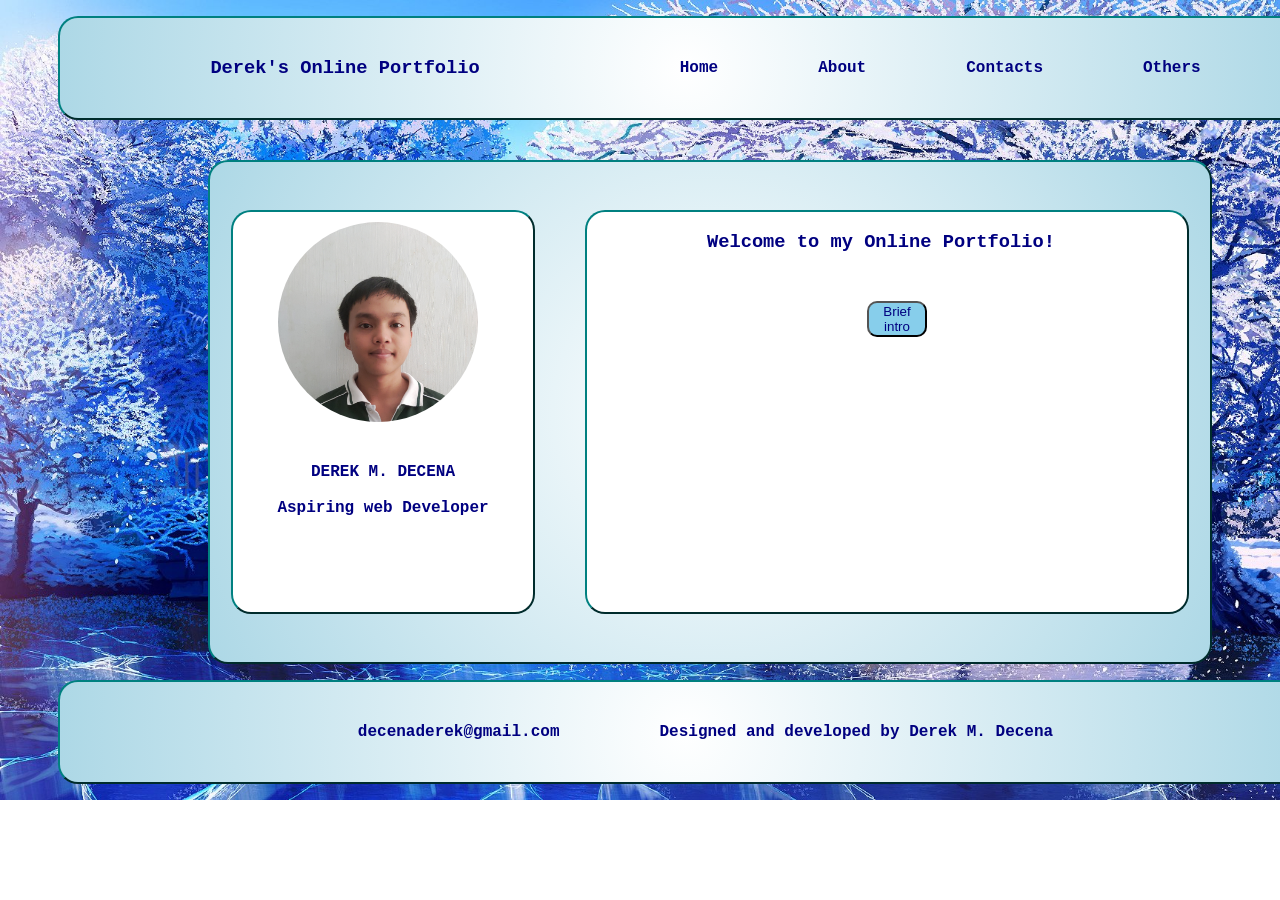
<file: index.html>
<!DOCTYPE html>
<html lang="en">
<head>
    <meta charset="UTF-8">
    <meta name="viewport" content="width=device-width, initial-scale=1.0">
    <title>Home</title>
    <link rel="stylesheet" href="style.css">
</head>
<body>
    <nav>
        <ul>
            <li><h3>Derek's Online Portfolio</h3></li>
            <li><a href="index.html">Home</a></li>
            <li><a href="about.html">About</a></li>
            <li><a href="contacts.html">Contacts</a></li>
            <li><a href="others.html">Others</a></li>
        </ul>
    </nav>
    <div class="bigbox">
        <div class="leftbox">
            <img src="profilepic.jpg" alt="profile_pic" style="height:200px; width:200px; margin-left:45px; margin-bottom:20px; margin-top:10px; border-radius:100%;">
            <h4 class="fullname">
                DEREK M. DECENA<br>
                <br>
                Aspiring web Developer
            </h4>
        </div>
        <div class="rightbox">
            <h3 id="intro">
                Welcome to my Online Portfolio!
            </h3>
            <button class="change" onclick="changeText()">Brief intro</button>
        </div>
    </div>

     <nav>
        <ul>
            <li>decenaderek@gmail.com</li>
            <li>Designed and developed by Derek M. Decena</li>
        </ul>
     </nav>
    <script>
        function changeText() {
            document.getElementById("intro").innerHTML = `
            <h2>About Me</h2>
            <p>Hello and good morning, afternoon, or evening!</p>
            <p> I'm Derek M. Decena, an aspiring Full Stack Web Developer,<br> who builds small to big projects.</p>
            <p>I am a fresh graduate, and i hope to get real work experiences, to improve and deliver.</p>
            <a class="learnmorebtn" href="about.html">Learn More?</a>
            `;
        }
    </script>
</body>
</html>
</file>
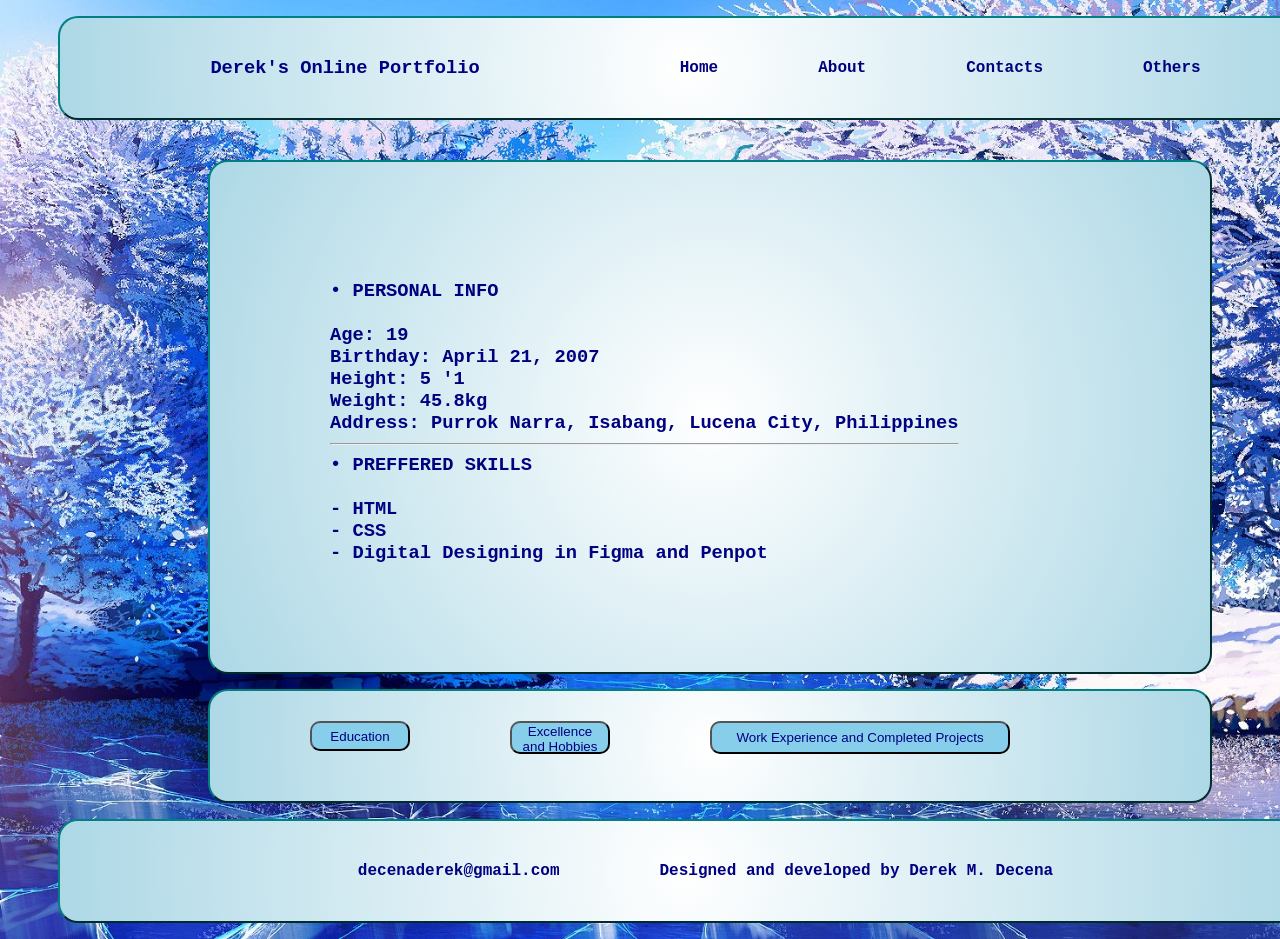
<file: about.html>
<!DOCTYPE html>
<html lang="en">
<head>
    <meta charset="UTF-8">
    <meta name="viewport" content="width=device-width, initial-scale=1.0">
    <title>About me</title>
     <link rel="stylesheet" href="style.css">
</head>
<body>
    <nav>
        <ul>
            <li><h3>Derek's Online Portfolio</h3></li>
            <li><a href="index.html">Home</a></li>
            <li><a href="about.html">About</a></li>
            <li><a href="contacts.html">Contacts</a></li>
            <li><a href="others.html">Others</a></li>
        </ul>
    </nav>

    <div class="bigbox2">
         <h3 id="meinfo">
            • PERSONAL INFO<br>
            <br>
              Age: 19<br>
              Birthday: April 21, 2007<br>
              Height: 5 '1<br>
              Weight: 45.8kg<br>
              Address: Purrok Narra, Isabang, Lucena City, Philippines<br>
            <hr>
            • PREFFERED SKILLS<br>
            <br>
              - HTML<br>
              - CSS<br>
              - Digital Designing in Figma and Penpot<br>
              
         </h3>
    </div>
    <div class="buttonplt">
        <button class="changetwo" onclick="changeText()">Education</button>
        <button class="changethree" onclick="changeToOption1()">Excellence and Hobbies</button>
        <button class="changefour" onclick="changeToOption2()">Work Experience and Completed Projects</button>
    </div>

    <nav>
        <ul>
            <li>decenaderek@gmail.com</li>
            <li>Designed and developed by Derek M. Decena</li>
        </ul>
    </nav>

     <script>
        function changeText() {
            document.getElementById("meinfo").innerHTML = `
            <h3>
             Educational attainment: College Undergraduate<br>
             School: College of Sciences, Technology and Communications, Inc<br>
             Course: Bachelor of Science in Information Technology<br>
             Address: Arellano Subdivision, Brgy. 1, Sariaya, Quezon, Philippines<br>
             Year Graduated or Ongoing: Ongoing<br>
            </h3>
             `;
        }

        function changeToOption1() {
            document.getElementById("meinfo").innerHTML = `
            <h3>
                EXCELLENCE/AWARD ACADEMIC OR NON ACADS<br>
                <br>
                Awards in Academics: N/A<br>
                Awards in Non-Academics: N/A<br>
                <hr>
                HOBBIES<br>
                <br>
                - Watching Anime<br>
                - Video Games<br>
                - Walking Around<br>
                - Listening to music<br>
            </h3>
            `;
        }

        function changeToOption2() {
            document.getElementById("meinfo").innerHTML = `
            <h3>
                Work Experience<br>
                <br>
                Work Experience: N/A<br>
                <hr>
                Projects Accomplished<br>
                <br>
                Projects Accomplished: N/A<br>
            </h3>
            `;
        }
    </script>
</body>
</html>
</file>
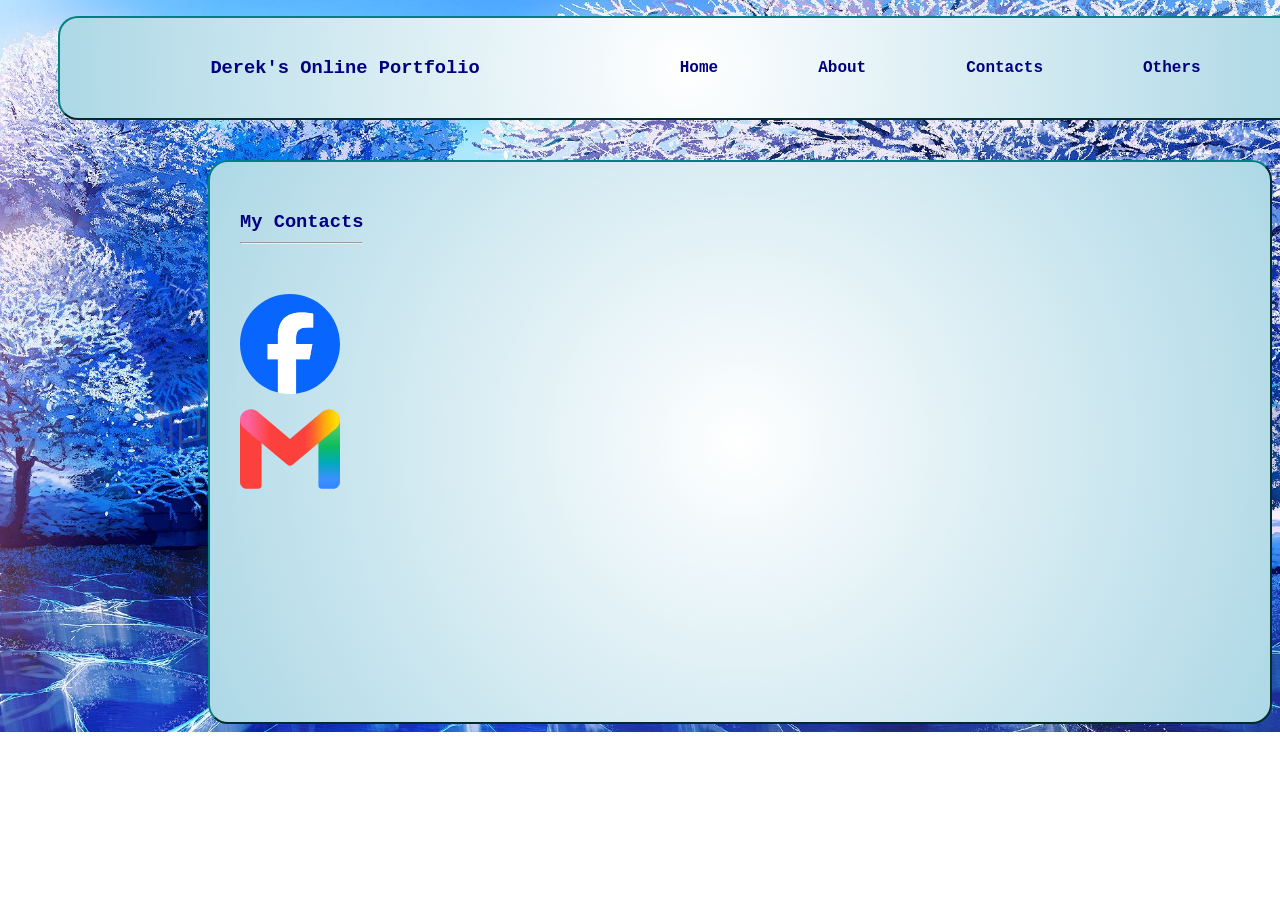
<file: contacts.html>
<!DOCTYPE html>
<html lang="en">
<head>
    <meta charset="UTF-8">
    <meta name="viewport" content="width=device-width, initial-scale=1.0">
    <title>Contact me</title>
     <link rel="stylesheet" href="style.css">
</head>
<body>
    <nav>
        <ul>
            <li><h3>Derek's Online Portfolio</h3></li>
            <li><a href="index.html">Home</a></li>
            <li><a href="about.html">About</a></li>
            <li><a href="contacts.html">Contacts</a></li>
            <li><a href="others.html">Others</a></li>
        </ul>
    </nav>

    <div class="bigboxC">
        <h3>
            My Contacts<br>
            <hr>
            <br>
        </h3>

        <a href="https://www.facebook.com/1Dz1Xs3rHW/"><img src="2023_Facebook_icon.svg" alt="facebook_logo" style="height:100px; width: 100px;"></a>
        <a href="mailto:decenaderek@gmail.com"><img src="Gmail_icon_(2026).svg" alt="gmail_logo" style="height: 100px; width: 100px;"</a>
    </div>
</body>
</html>
</file>
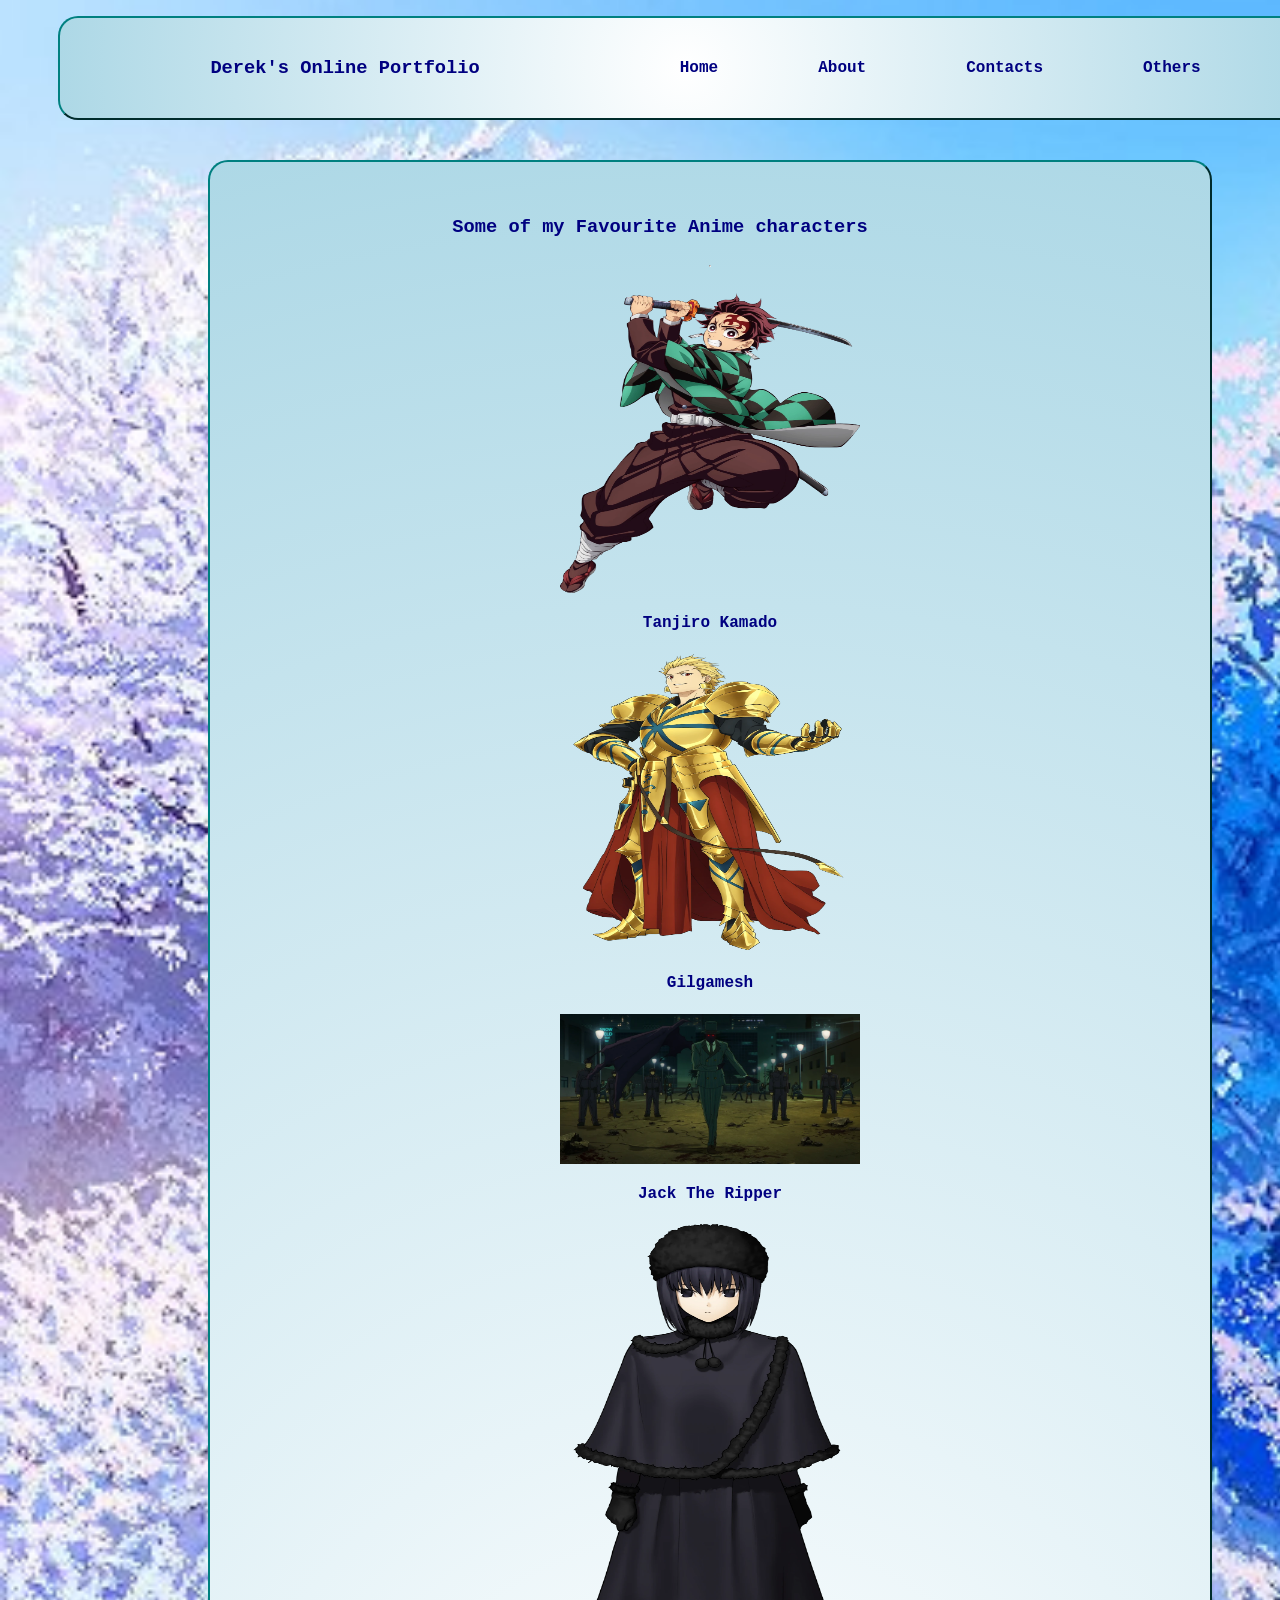
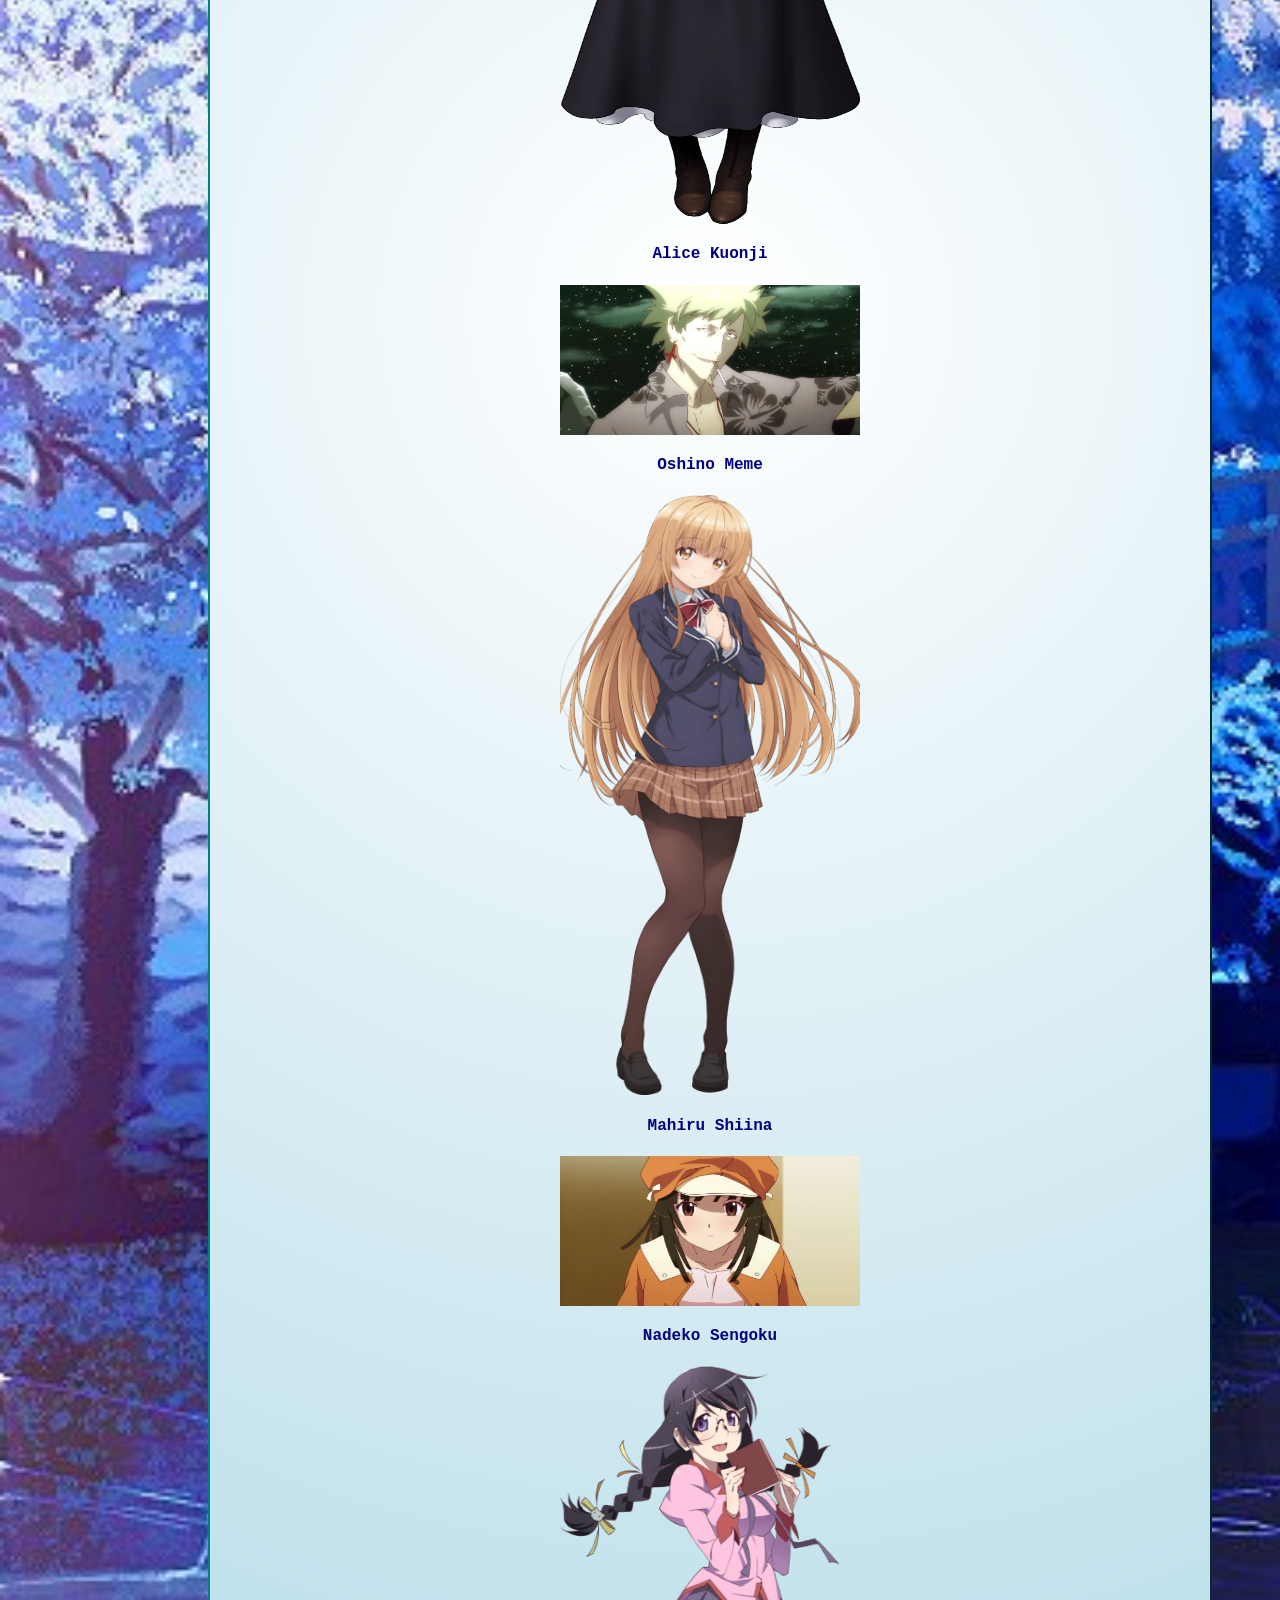
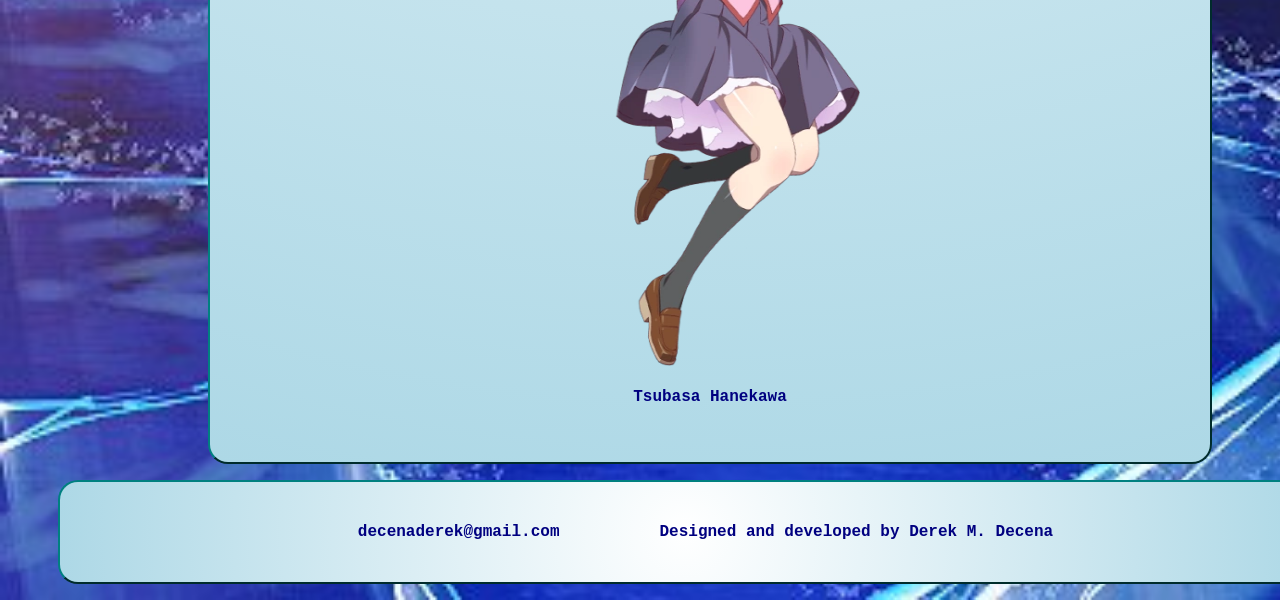
<file: others.html>
<!DOCTYPE html>
<html lang="en">
<head>
    <meta charset="UTF-8">
    <meta name="viewport" content="width=device-width, initial-scale=1.0">
    <title>Others</title>
     <link rel="stylesheet" href="style.css">
</head>
<body>
    <nav>
        <ul>
            <li><h3>Derek's Online Portfolio</h3></li>
            <li><a href="index.html">Home</a></li>
            <li><a href="about.html">About</a></li>
            <li><a href="contacts.html">Contacts</a></li>
            <li><a href="others.html">Others</a></li>
        </ul>
    </nav>

    <div class="bigboxCtwo">
        <h3>Some of my Favourite Anime characters</h3>
        <hr>
        <br>

        <img src="Infinity_Castle_Tanjiro_Full_Body_29.webp" alt="Tanjiro!" style="height: 300px; width: 300px;">
        <h4>Tanjiro Kamado</h4>
        <img src="Gilgamesh_Fate_strange_Fake_character_sheet.webp" alt="King of Heroes" style="height: 300px; width: 300px;">
        <h4>Gilgamesh</h4>
        <img src="JackGentlemanAnime.webp" alt="Jack the Ripper" style="height: 150px; width: 300px;">
        <h4>Jack The Ripper</h4>
        <img src="Alice_winter.webp" alt="Witch Descendant" style="height: 600px; width: 300px;">
        <h4>Alice Kuonji</h4>
        <img src="Owarimonogatari_-_Meme_Oshino1.webp" alt="The Goat" style="height: 150px; width: 300px;">
        <h4>Oshino Meme</h4>
        <img src="Mahiru_Shiina.webp" alt="The Angel" style="height: 600px; width: 300px;">
        <h4>Mahiru Shiina</h4>
        <img src="Nadekobakecoat.webp" alt="The Snake" style="height: 150px; width: 300px;">
        <h4>Nadeko Sengoku</h4>
        <img src="Tumblr_o6bvwbwWkQ1uvpm16o6_400.webp" alt="The Cat" style="height: 600px; width: 300px;">
        <h4>Tsubasa Hanekawa</h4>

    </div>

    <nav>
        <ul>
            <li>decenaderek@gmail.com</li>
            <li>Designed and developed by Derek M. Decena</li>
        </ul>
     </nav>
</body>
</html>
</file>
<file: style.css>
body {
    background-image: url("thumb-1920-1122016.jpg");
    background-size: cover;
    background-repeat: no-repeat;
    font-family: 'Courier New', Courier, monospace;
    color: navy;
}

h3 {
    margin-right: 100px;
}
nav ul {
    background:radial-gradient(circle, white, lightblue);
    border: 2px outset teal;
    height: 100px;
    width: 1211px;
    border-radius: 20px;
    margin-left: 50px;
}

ul {
    font-family: 'Courier New', Courier, monospace;
    font-weight: bold;
    display: flex;
    list-style: none;
    justify-content: center;
    align-items: center;
}

li {
    display: inline-block;
    margin-left: 50px;
    margin-right: 50px;
}

a {
    color: navy;
    text-decoration: none;
}

a:hover {
    background-color: gray;
}

.bigbox  {
    background:radial-gradient(circle, white, lightblue);
    border: 2px outset teal;
    height: 500px;
    width: 1000px;
    border-radius: 20px;
    margin-top: 40px;
    margin-left: 200px;
    display: flex;
    justify-content: center;
    align-items: center;
}

.leftbox {
    background-color: white;
    border: 2px outset teal;
    border-radius: 20px;
    height: 400px;
    width: 300px;
    display: flex;
    flex-direction: column;
    margin-right: 50px;
    text-align: center;
}

.fullname {
    font-weight: bold;
}

.rightbox {
    background-color: white;
    border: 2px outset teal;
    border-radius: 20px;
    height: 400px;
    width: 600px;
    display: flex;
    flex-direction: column;
    text-align: center;
}

#intro {
    text-align: start;
    margin-left: 120px;
}

.change {
    color: navy;
    background-color: skyblue;
    width: 60px;
    border-radius: 10px;
    margin-top: 30px;
    margin-left: 280px;
}

.learnmorebtn {
    background-color: teal;
    margin-top: 20px;
}

.bigbox2  {
    background:radial-gradient(circle, white, lightblue);
    border: 2px outset teal;
    height: 500px;
    width: 1000px;
    border-radius: 20px;
    padding-top: 10px;
    margin-top: 40px;
    margin-left: 200px;
    display: flex;
    flex-direction: column;
    justify-content: center;
    align-items: start;
}

#meinfo {
    text-align: start;
    margin-left: 120px;
}

.changetwo {
    color: navy;
    background-color: skyblue;
    height: 30px;
    width: 100px;
    border-radius: 10px;
    margin-top: 30px;
    margin-left: 100px;
}

.buttonplt {
     background:radial-gradient(circle, white, lightblue);
    border: 2px outset teal;
    height: 100px;
    width: 1000px;
    border-radius: 20px;
    display: flex;
    flex-direction: row;
    padding-bottom: 10px;
    margin-top: 15px;
    margin-left: 200px;
}

.changethree {
    color: navy;
    background-color: skyblue;
    height: 33px;
    width: 100px;
    border-radius: 10px;
    margin-top: 30px;
    margin-left: 100px;
}

.changefour {
    color: navy;
    background-color: skyblue;
    height: 33px;
    width: 300px;
    border-radius: 10px;
    margin-top: 30px;
    margin-left: 100px;
}

.bigboxC  {
    background:radial-gradient(circle, white, lightblue);
    border: 2px outset teal;
    height: 500px;
    width: 1000px;
    border-radius: 20px;
    padding: 30px;
    margin-top: 40px;
    margin-left: 200px;
    display: flex;
    flex-direction: column;
    justify-content: start;
    align-items: start;
}

.bigboxCtwo  {
    background:radial-gradient(circle, white, lightblue);
    border: 2px outset teal;
    height: 3500px;
    width: 1000px;
    border-radius: 20px;
    margin-top: 40px;
    margin-left: 200px;
    display: flex;
    flex-direction: column;
    justify-content: center;
    align-items: center;
}
</file>
